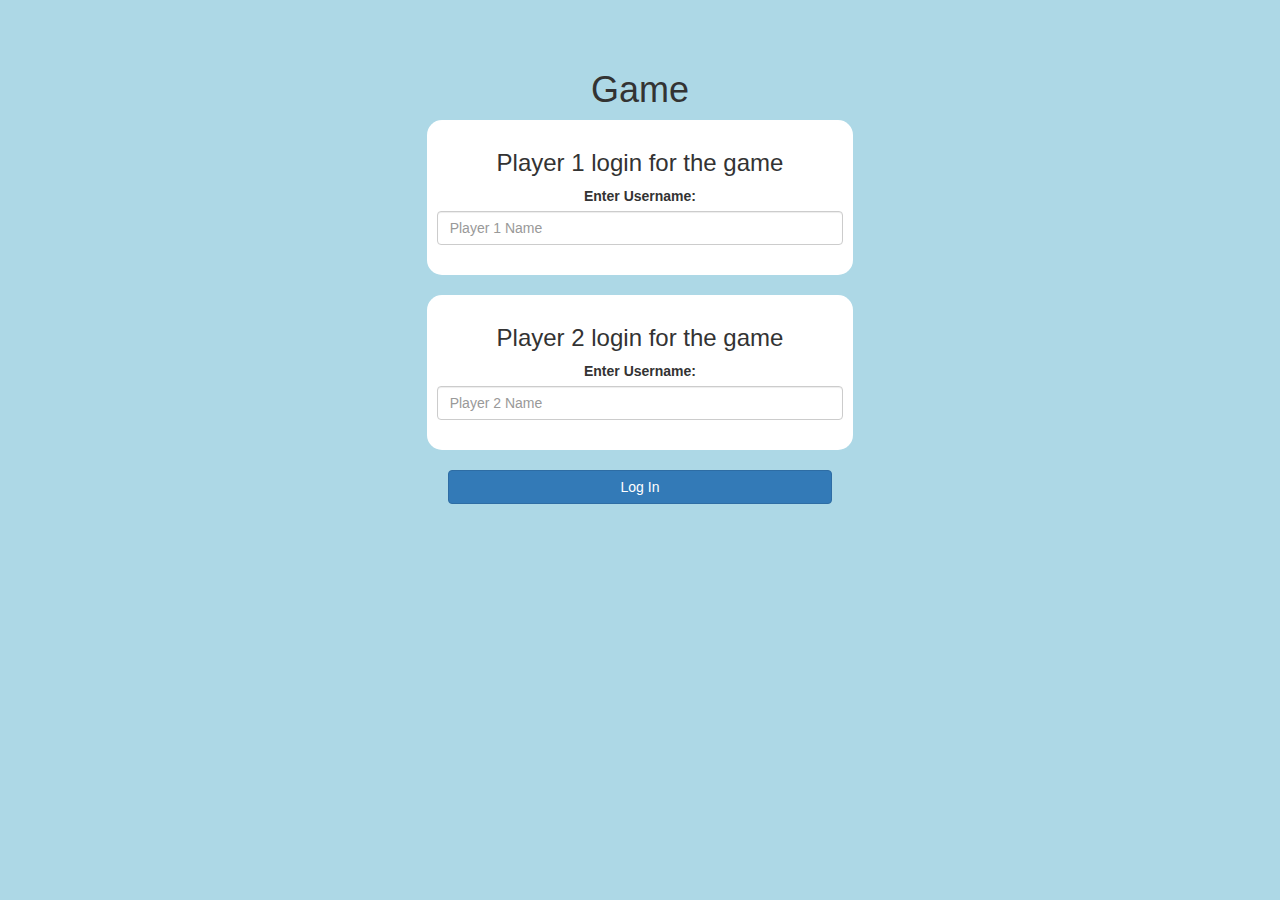
<file: index.html>
<!DOCTYPE html>
<html>
<head>
	<title>The Math Quiz Game!</title>

<meta name="viewport" content="width=device-width, initial-scale=1">
<link rel="stylesheet" href="https://maxcdn.bootstrapcdn.com/bootstrap/3.4.0/css/bootstrap.min.css">
<script src="https://ajax.googleapis.com/ajax/libs/jquery/3.4.1/jquery.min.js"></script>
<script src="https://maxcdn.bootstrapcdn.com/bootstrap/3.4.0/js/bootstrap.min.js"></script>

<link rel="stylesheet" type="text/css" href="game.css">

<script src="game_login.js"></script>
</head>
<body>
<h4 id = "player1_name"></h4> <span id = "player1_score"></span>
<br>
<h4 id = "player2_name"></h4> <span id = "player2_score"></span>
<center>
<h1>Game</h1>
<div class="col-lg-4 col-sm-8 col-xs-11 login_div1">
<h3>Player 1 login for the game</h3>
<label>Enter Username:</label>
<input class = "form-control" id = "player1_name_input" type = "text" placeholder ="Player 1 Name">
<br>
</div>
<br>
<div class="col-lg-4 col-sm-8 col-xs-11 login_div2">
	<h3>Player 2 login for the game</h3>
	<label>Enter Username:</label>
	<input class = "form-control" id = "player2_name_input" type = "text" placeholder ="Player 2 Name">
	<br>
	</div>
	<br>
    <button style = "width: 30%" class = "btn btn-primary" onclick = "addUser()">Log In</button>
</center>
</body>
</html>
</file>
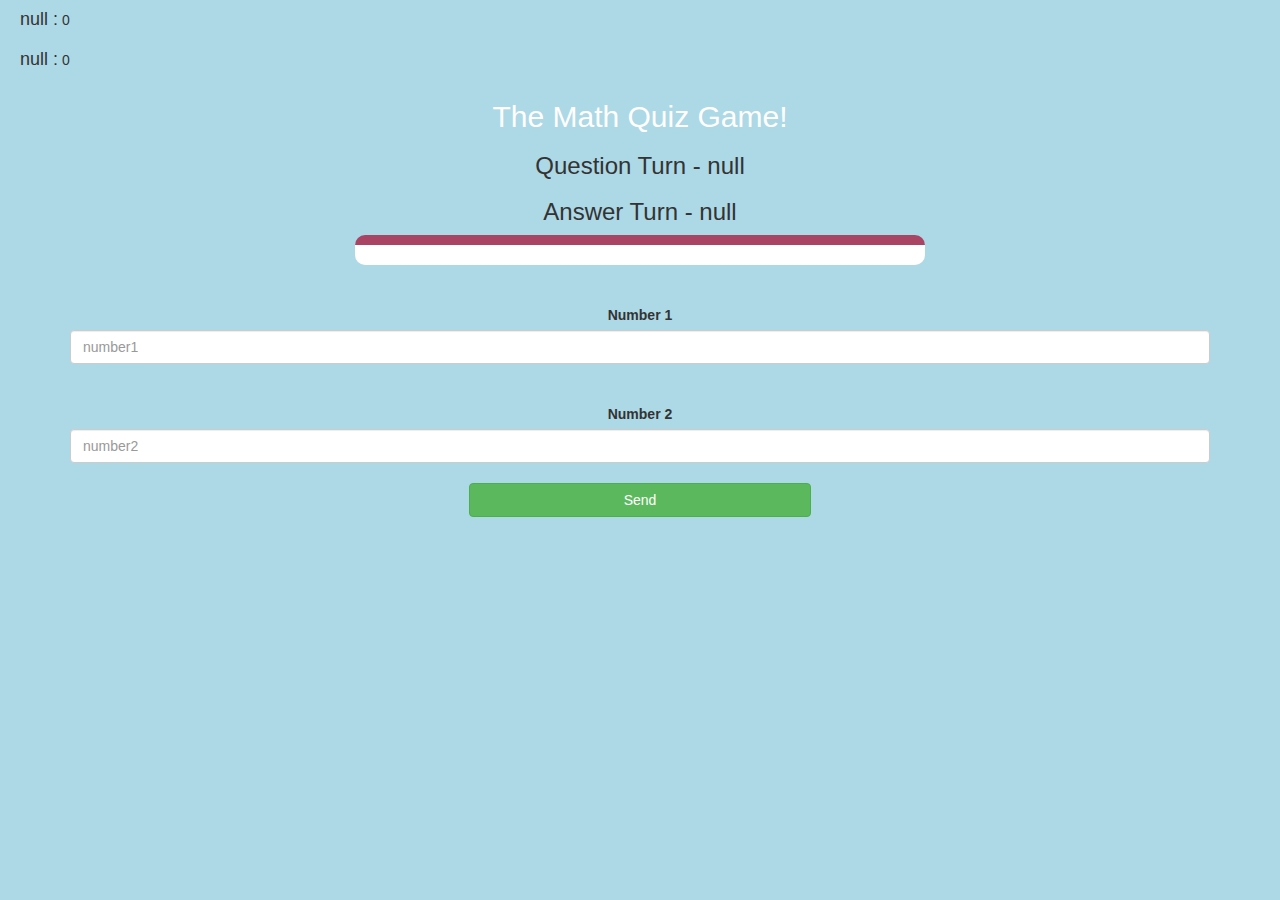
<file: game_page.html>
<!DOCTYPE html>
<html>
<head>
	<title>The Math Quiz Game!</title>

<meta name="viewport" content="width=device-width, initial-scale=1">
<link rel="stylesheet" href="https://maxcdn.bootstrapcdn.com/bootstrap/3.4.0/css/bootstrap.min.css">
<script src="https://ajax.googleapis.com/ajax/libs/jquery/3.4.1/jquery.min.js"></script>
<script src="https://maxcdn.bootstrapcdn.com/bootstrap/3.4.0/js/bootstrap.min.js"></script>

<link rel="stylesheet" type="text/css" href="game.css">
</head>
<body>
	<h4 id = "player1_name"></h4> <span id = "player1_score"></span>
	<br>
	<h4 id = "player2_name"></h4> <span id = "player2_score"></span>

<div class="container">
	<center>
		<h2 style="color: white;">The Math Quiz Game!</h2>
        <h3 id = "player_question"></h3>
		<h3 id = "player_answer"></h3>
        <div id="output" class="col-lg-6"></div>
		<br>
		<br>
	    <label>Number 1</label>
        <input id = "number1" type = "text" class = "form-control" placeholder = "number1">
		<br>
		<br>
	    <label>Number 2</label>
        <input id = "number2" type = "text" class = "form-control" placeholder = "number2">
		<br>
        <button onclick = "send()" class = "btn btn-success" style = "width: 30%;">Send</button>
	</center>
</div>

<script src="game_page copy.js"></script>
</body>
</html>
</file>
<file: game.css>
body
{
	background: lightblue;
}
#output
{
	background: white;
	border-radius: 10px;
	border-top: 10px solid #AA4465;
	padding: 10px;
	float: none;
	text-align: left;
}

.login_div1 , .login_div2
	{
		background: white;
		padding: 10px;
		float: none;
		border-radius: 15px;
	}


#player1_name , #player2_name
{
	display: inline-block;
	margin-left: 20px;
}
#word
{
	width: 60%;
}
#word_display
{
	letter-spacing: 5px;
}
</file>
